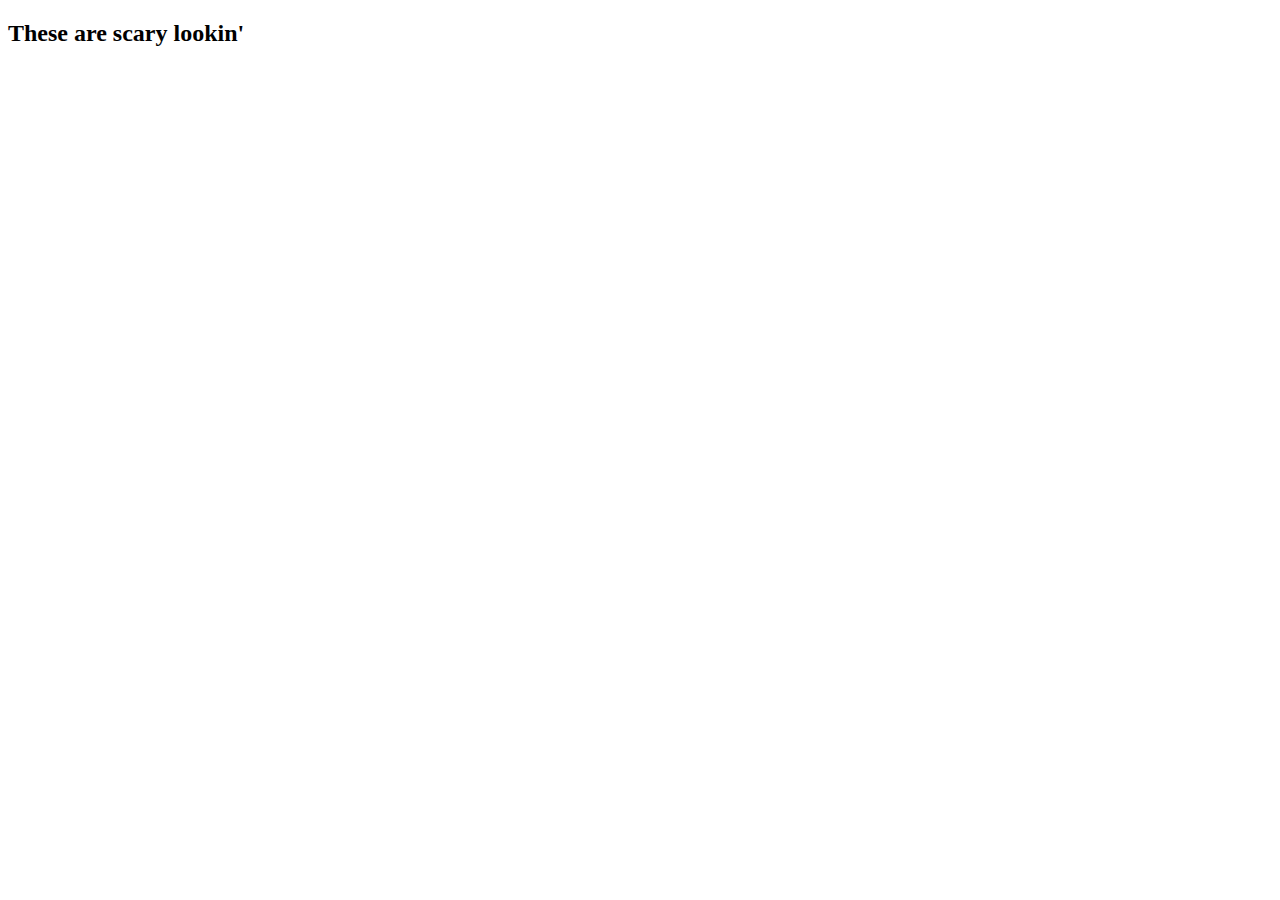
<file: lizards.html>
<!DOCTYPE html>
<html lang="en">
<head>
  <meta charset="UTF-8">
  <meta name="viewport" content="width=<device-width>, initial-scale=1.0">
  <meta http-equiv="X-UA-Compatible" content="ie=edge">
  <title>Document</title>
</head>
<body>
  <h2>These are scary lookin'</h2>
</body>
</html>
</file>
